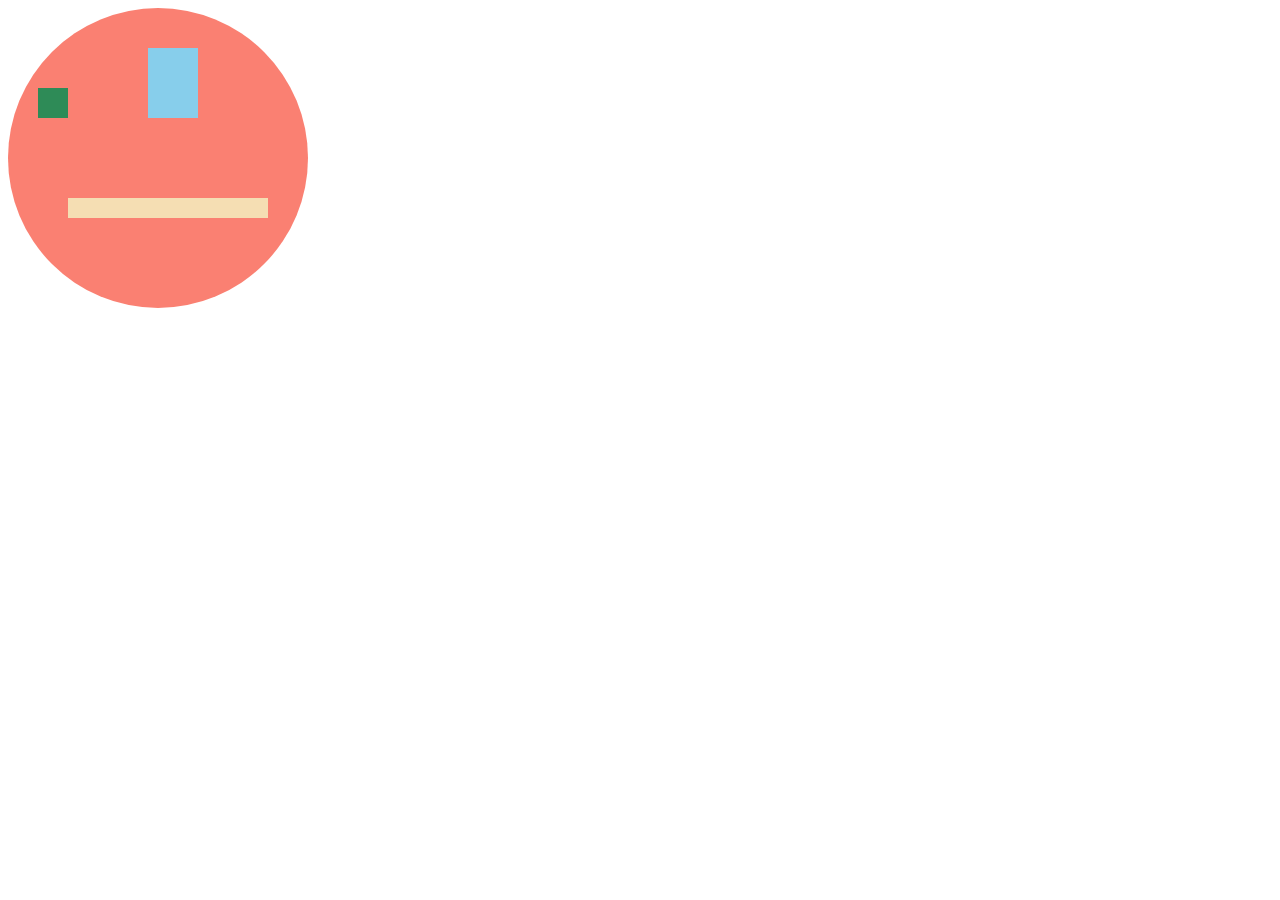
<file: day1/index.html>
<!doctype html>
<html lang="ru">
<head>
    <meta charset="UTF-8">
    <meta http-equiv="X-UA-Compatible" content="ie=edge">
    <meta name="viewport"
          content="width=device-width, user-scalable=no, initial-scale=1.0, maximum-scale=1.0, minimum-scale=1.0">
    <link rel="stylesheet" type="text/css" href="main.css">
    <title>Расставим по местам</title>
</head>
<body>
<div class="circle">
    <div class="box1"></div>
    <div class="box2"></div>
    <div class="box3"></div>
</div>
</body>
</html>
</file>
<file: day1/main.css>
body {
    font-family: sans-serif;
    box-sizing: border-box;
}

.circle {
    width: 300px;
    height: 300px;
    background-color: salmon;
    border-radius: 50%;
    position: relative;
}

.box1 {
    height: 30px;
    width: 30px;
    background-color: seagreen;
    position: absolute;
    top: 80px;
    left: 30px
}
.box2 {
    height: 70px;
    width: 50px;
    background-color: skyblue;
    position: absolute;
    right: 110px;
    top: 40px;
}
.box3 {
    height: 20px;
    width: 200px;
    background-color: wheat;
    position: absolute;
    bottom: 90px;
    right: 40px;
}
</file>
